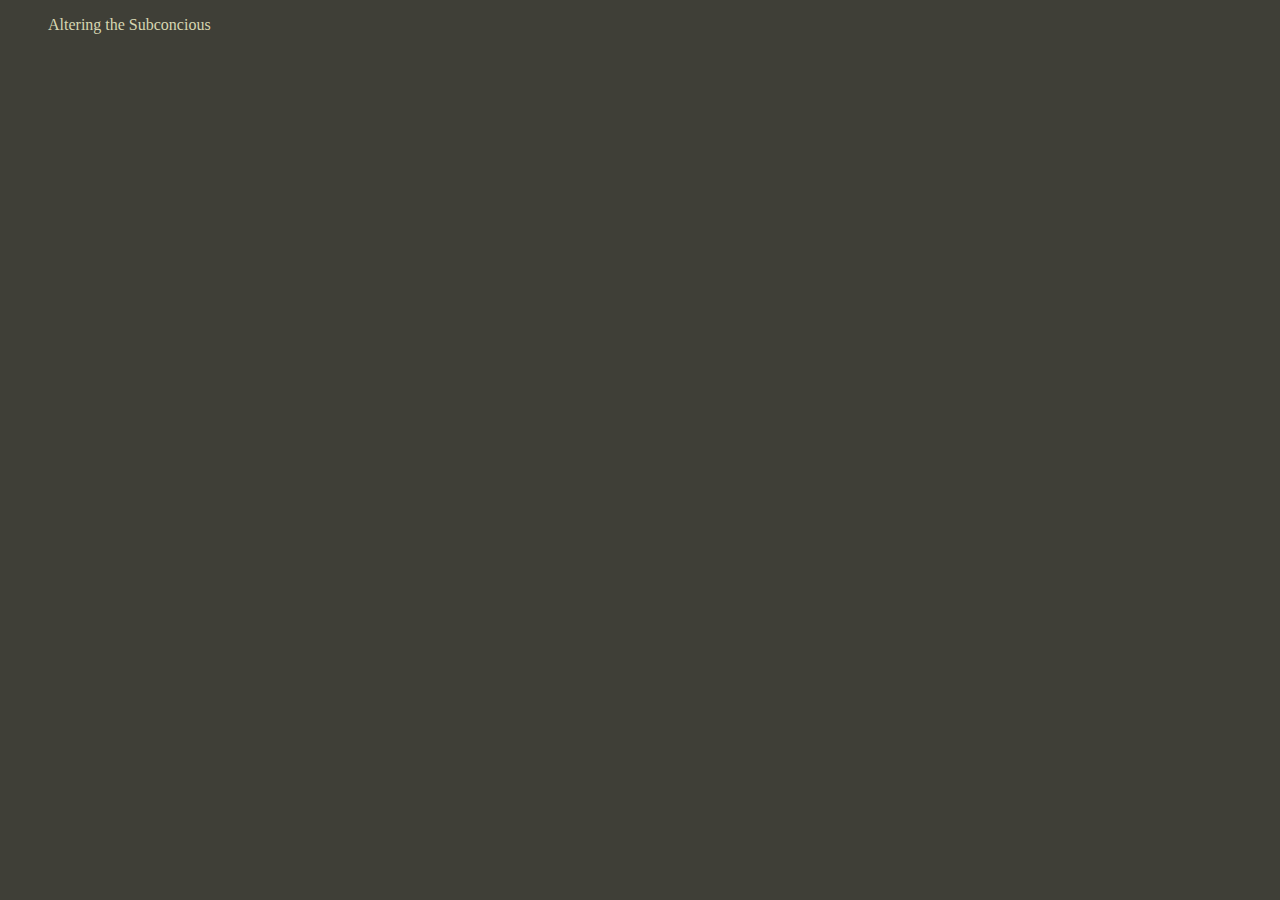
<file: pages/articles.html>
<!DOCTYPE html>
<html lang="en">
<head>
    <meta charset="UTF-8">
    <meta name="viewport" content="width=device-width, initial-scale=1.0">
    <title>Articles | Mikhail</title>
    <link rel="stylesheet" href="../styles.css">
</head>
<body>
    <ul>
        <a href="./blog/alteringsub.html">Altering the Subconcious</a>
    </ul>
</body>
</html>
</file>
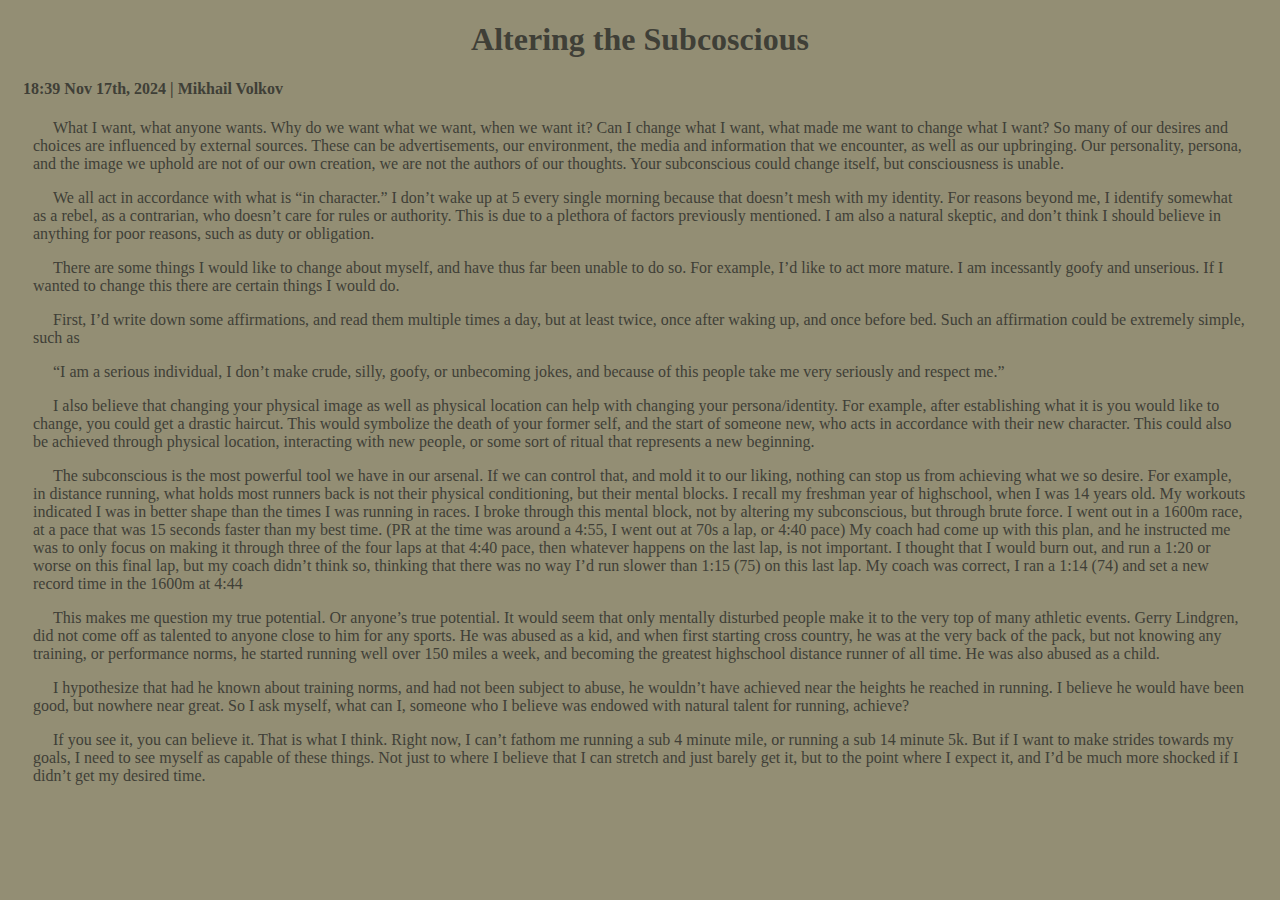
<file: pages/blog/alteringsub.html>
<!DOCTYPE html>
<html lang="en">
<head>
    <meta charset="UTF-8">
    <meta name="viewport" content="width=device-width, initial-scale=1.0">
    <title>Altering the Subconscious | Mikhail</title>
    <link rel="stylesheet" href="styles.css">
</head>
<body>
    <h1>Altering the Subcoscious</h1>

    <h4 class="metadata">18:39 Nov 17th, 2024 | Mikhail Volkov</h5>

    <p>What I want, what anyone wants. Why do we want what we want, when we want it? 
    Can I change what I want, what made me want to change what I want? So many of our desires and choices are 
    influenced by external sources. These can be advertisements, our environment, the media and information that 
    we encounter, as well as our upbringing. Our personality, persona, and the image we uphold are not of our own creation, 
    we are not the authors of our thoughts. Your subconscious could change itself, but consciousness is unable. 
    </p>

    <p>We all act in accordance with what is “in character.” I don&#8217;t wake up at 5 every single morning 
    because that doesn&#8217;t mesh with my identity. For reasons beyond me, I identify somewhat as a 
    rebel, as a contrarian, who doesn&#8217;t care for rules or authority. This is due to a plethora of 
    factors previously mentioned. I am also a natural skeptic, and don&#8217;t think I should believe 
    in anything for poor reasons, such as duty or obligation. 
    </p>

    <p>There are some things I would like to change about myself, and have thus far been unable to do so. 
    For example, I&#8217;d like to act more mature. I am incessantly goofy and unserious. If I wanted 
    to change this there are certain things I would do. 
    </p>

    <p>First, I&#8217;d write down some affirmations, and read them multiple times a day, but at least twice, 
    once after waking up, and once before bed. Such an affirmation could be extremely simple, such as 
    </p>

    <p>“I am a serious individual, I don&#8217;t make crude, silly, goofy, or unbecoming jokes, and because
    of this people take me very seriously and respect me.”
    </p>

    <p>I also believe that changing your physical image as well as physical location can help 
    with changing your persona/identity. For example, after establishing what it is you would 
    like to change, you could get a drastic haircut. This would symbolize the death of your former 
    self, and the start of someone new, who acts in accordance with their new character. 
    This could also be achieved through physical location, interacting with new people, or some 
    sort of ritual that represents a new beginning.
    </p>

    <p>The subconscious is the most powerful tool we have in our arsenal. If we can 
    control that, and mold it to our liking, nothing can stop us from achieving 
    what we so desire. For example, in distance running, what holds most runners 
    back is not their physical conditioning, but their mental blocks. I recall 
    my freshman year of highschool, when I was 14 years old. My workouts indicated 
    I was in better shape than the times I was running in races. I broke through 
    this mental block, not by altering my subconscious, but through brute force. 
    I went out in a 1600m race, at a pace that was 15 seconds faster than my best 
    time. (PR at the time was around a 4:55, I went out at 70s a lap, or 4:40 pace) 
    My coach had come up with this plan, and he instructed me was to only focus on 
    making it through three of the four laps at that 4:40 pace, then whatever 
    happens on the last lap, is not important. I thought that I would burn out, 
    and run a 1:20 or worse on this final lap, but my coach didn&#8217;t think so, 
    thinking that there was no way I&#8217;d run slower than 1:15 (75) on this last lap. 
    My coach was correct, I ran a 1:14 (74) and set a new record time in the 1600m 
    at 4:44
    </p>

    <p>This makes me question my true potential. Or anyone&#8217;s true potential. It would 
    seem that only mentally disturbed people make it to the very top of many athletic 
    events. Gerry Lindgren, did not come off as talented to anyone close to him 
    for any sports. He was abused as a kid, and when first starting cross country, 
    he was at the very back of the pack, but not knowing any training, or 
    performance norms, he started running well over 150 miles a week, and 
    becoming the greatest highschool distance runner of all time. He was also 
    abused as a child.
    </p>

    <p>I hypothesize that had he known about training norms, and had not been subject 
    to abuse, he wouldn&#8217;t have achieved near the heights he reached in running. 
    I believe he would have been good, but nowhere near great. So I ask myself, 
    what can I, someone who I believe was endowed with natural talent for running, 
    achieve?
    </p>

    <p>If you see it, you can believe it. That is what I think. Right now, I can&#8217;t 
    fathom me running a sub 4 minute mile, or running a sub 14 minute 5k. But 
    if I want to make strides towards my goals, I need to see myself as capable 
    of these things. Not just to where I believe that I can stretch and just barely 
    get it, but to the point where I expect it, and I&#8217;d be much more shocked if 
    I didn&#8217;t get my desired time.
    </p>
</body>

</html>
</file>
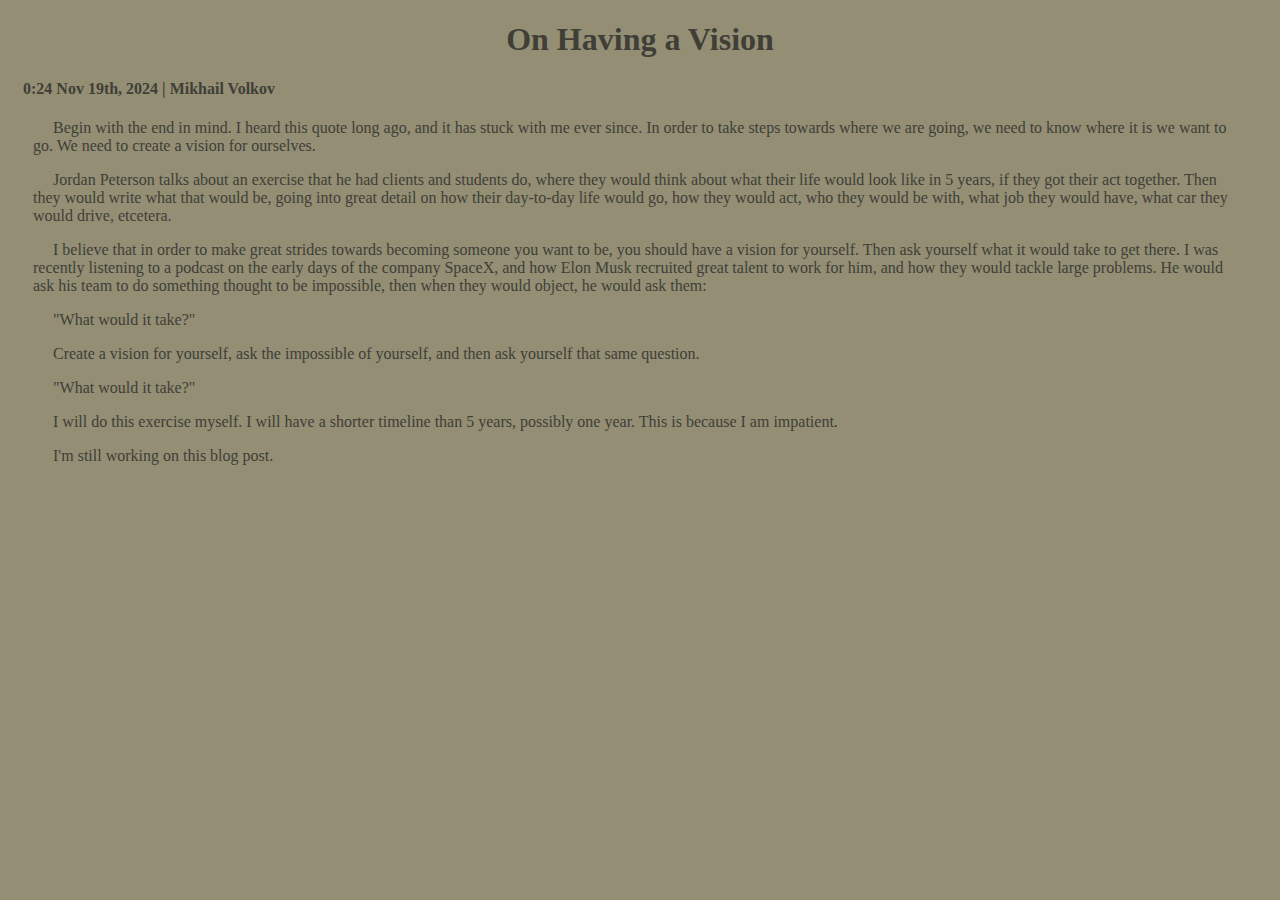
<file: pages/blog/vision.html>
<!DOCTYPE html>
<html lang="en">
<head>
    <meta charset="UTF-8">
    <meta name="viewport" content="width=device-width, initial-scale=1.0">
    <title>Altering the Subconscious | Elio</title>
    <link rel="stylesheet" href="styles.css">
</head>
<body>
    <h1>On Having a Vision</h1>
    <h4 class="metadata">0:24 Nov 19th, 2024 | Mikhail Volkov</h4>

    <p>Begin with the end in mind. I heard this quote long ago, and it has stuck with me
    ever since. In order to take steps towards where we are going, we need to know where 
    it is we want to go. We need to create a vision for ourselves.
    </p>

    <p>Jordan Peterson talks about an exercise that he had clients and students do, where
    they would think about what their life would look like in 5 years, if they got their
    act together. Then they would write what that would be, going into great detail on how
    their day-to-day life would go, how they would act, who they would be with, what job
    they would have, what car they would drive, etcetera.
    </p>

    <p>I believe that in order to make great strides towards becoming someone you want to be,
    you should have a vision for yourself. Then ask yourself what it would take to get there.
    I was recently listening to a podcast on the early days of the company SpaceX, and how Elon
    Musk recruited great talent to work for him, and how they would tackle large problems. He would
    ask his team to do something thought to be impossible, then when they would object, he would 
    ask them:
    </p>

    <p>"What would it take?"</p>

    <p>Create a vision for yourself, ask the impossible of yourself, and then ask yourself
    that same question.
    </p>

    <p>"What would it take?"</p>

    <p>I will do this exercise myself. I will have a shorter timeline than 5 years, possibly
    one year. This is because I am impatient.
    </p>

    <p>I'm still working on this blog post.</p>
</body>
</html>
</file>
<file: styles.css>
body {
    background-color: #3F3F37;
}
a {
    color: #D6D6B1;
    text-decoration: none;
}
</file>
<file: pages/blog/styles.css>
/* Apply indentation to the first line of all paragraphs */
p {
    text-indent: 20px; /* Adjust the value to control the indentation size */
    padding: 0px 25px 0px 25px;
/*    color: #938E74; */
    color: #3F3F37;
  }
h1 {
    text-align: center;
    /* color: #D6D6B1; */
    color: #3F3F37;
}
h4 {
    /* color: #D6D6B1; */
    color: #3F3F37;
}
.metadata {
    padding-left: 15px;
}
body {
    background-color: #938E74;

}
</file>
